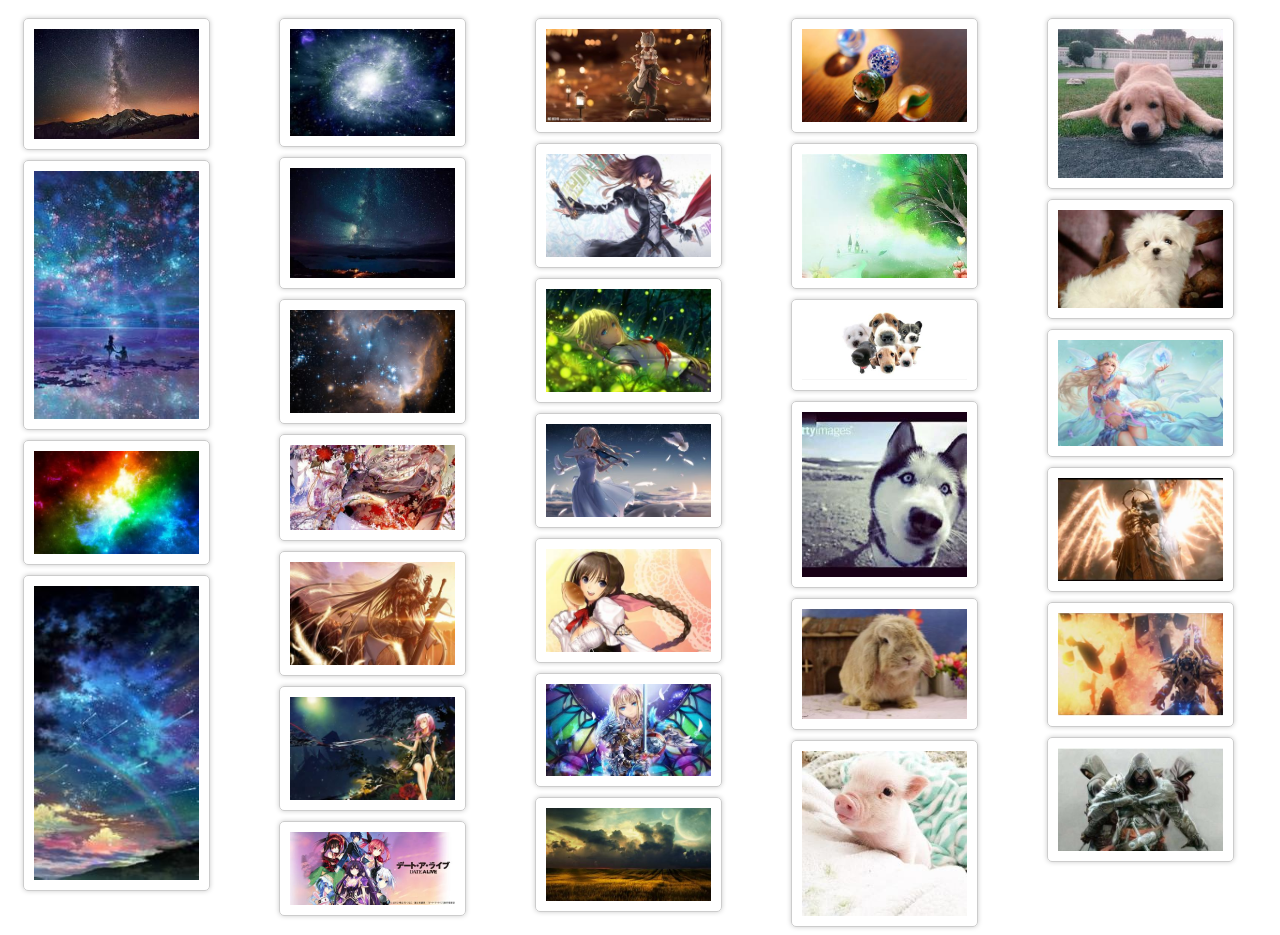
<file: index.html>
﻿<!DOCTYPE html>
<html>
<head>
	<meta charset="utf-8">
	<title>瀑布流(css3)</title>
	<link rel="stylesheet" type="text/css" href="images/style.css">
</head>
<body>
	<div id="main">
		<div class="box">
			<div class="pic">
				<img src="images/0.jpg" />
			</div>
		</div>
		<div class="box">
			<div class="pic">
				<img src="images/1.jpg" />
			</div>
		</div>
		<div class="box">
			<div class="pic">
				<img src="images/2.jpg" />
			</div>
		</div>
		<div class="box">
			<div class="pic">
				<img src="images/3.jpg" />
			</div>
		</div>
		<div class="box">
			<div class="pic">
				<img src="images/4.jpg" />
			</div>
		</div>
		<div class="box">
			<div class="pic">
				<img src="images/5.jpg" />
			</div>
		</div>
		<div class="box">
			<div class="pic">
				<img src="images/6.jpg" />
			</div>
		</div>
		<div class="box">
			<div class="pic">
				<img src="images/7.jpg" />
			</div>
		</div>
		<div class="box">
			<div class="pic">
				<img src="images/8.jpg" />
			</div>
		</div>
		<div class="box">
			<div class="pic">
				<img src="images/9.jpg" />
			</div>
		</div>
		<div class="box">
			<div class="pic">
				<img src="images/10.jpg" />
			</div>
		</div>
		<div class="box">
			<div class="pic">
				<img src="images/11.jpg" />
			</div>
		</div>
		<div class="box">
			<div class="pic">
				<img src="images/12.jpg" />
			</div>
		</div>
		<div class="box">
			<div class="pic">
				<img src="images/13.jpg" />
			</div>
		</div>
		<div class="box">
			<div class="pic">
				<img src="images/14.jpg" />
			</div>
		</div>
		<div class="box">
			<div class="pic">
				<img src="images/15.jpg" />
			</div>
		</div>
		<div class="box">
			<div class="pic">
				<img src="images/16.jpg" />
			</div>
		</div>
		<div class="box">
			<div class="pic">
				<img src="images/17.jpg" />
			</div>
		</div>
		<div class="box">
			<div class="pic">
				<img src="images/18.jpg" />
			</div>
		</div>
		<div class="box">
			<div class="pic">
				<img src="images/19.jpg" />
			</div>
		</div>
		<div class="box">
			<div class="pic">
				<img src="images/20.jpg" />
			</div>
		</div>
		<div class="box">
			<div class="pic">
				<img src="images/21.jpg" />
			</div>
		</div>
		<div class="box">
			<div class="pic">
				<img src="images/22.jpg" />
			</div>
		</div>
		<div class="box">
			<div class="pic">
				<img src="images/23.jpg" />
			</div>
		</div><div class="box">
			<div class="pic">
				<img src="images/24.jpg" />
			</div>
		</div><div class="box">
			<div class="pic">
				<img src="images/25.jpg" />
			</div>
		</div><div class="box">
			<div class="pic">
				<img src="images/26.jpg" />
			</div>
		</div><div class="box">
			<div class="pic">
				<img src="images/27.jpg" />
			</div>
		</div><div class="box">
			<div class="pic">
				<img src="images/28.jpg" />
			</div>
		</div>
		<div class="box">
			<div class="pic">
				<img src="images/29.jpg" />
			</div>
		</div>
	</div>
</body>
</html>
</file>
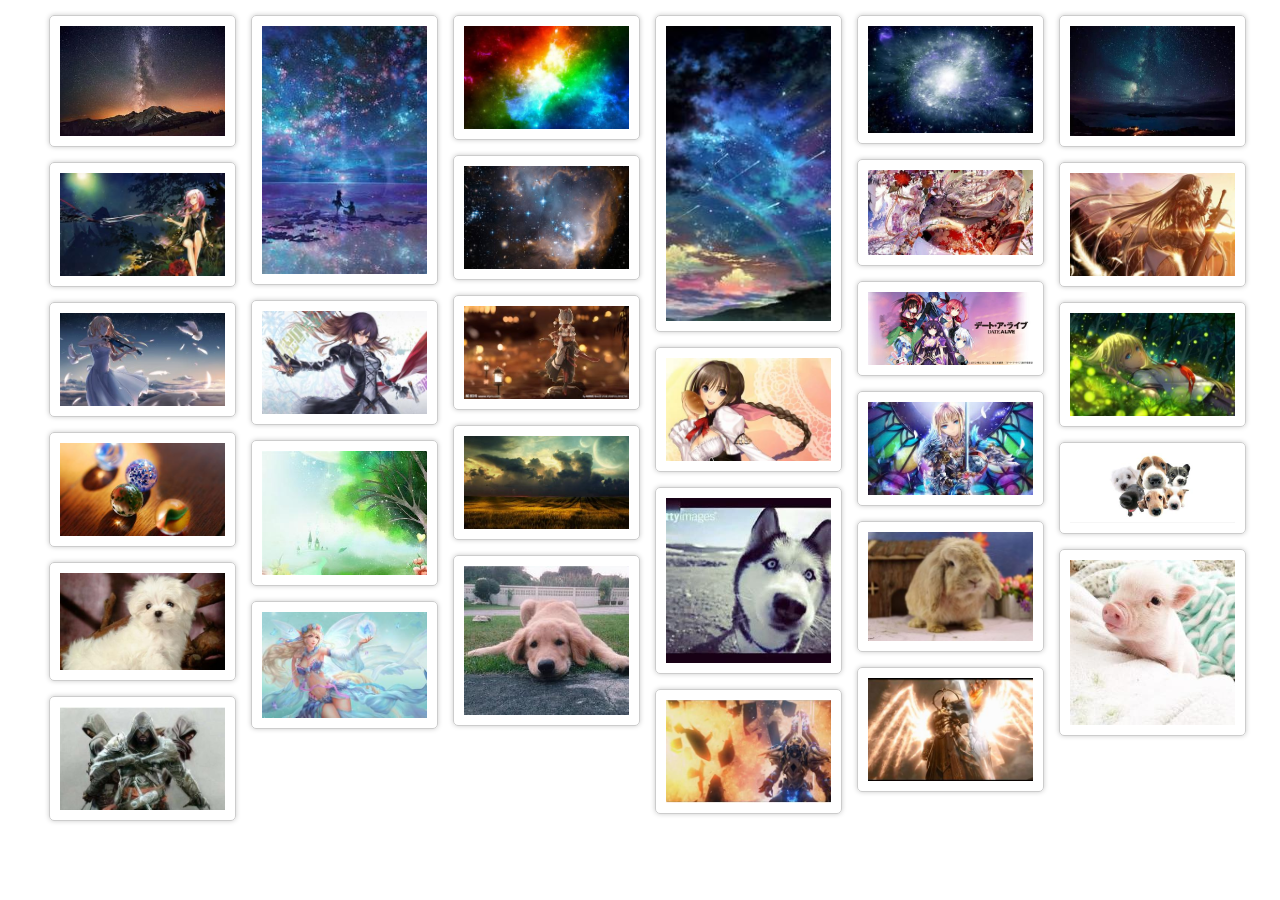
<file: index2.html>
<!DOCTYPE html>
<html>
<head>
	<meta charset="utf-8">
	<title>瀑布流(Jquery)</title>
	<link rel="stylesheet" type="text/css" href="images/style2.css">
	<script type="text/javascript" src="images/jquery-3.1.1.min.js"></script>
	<script type="text/javascript" src="images/script.js"></script>
</head>
<body>
	<div id="main">
		<div class="box">
			<div class="pic">
				<img src="images/0.jpg" />
			</div>
		</div>
		<div class="box">
			<div class="pic">
				<img src="images/1.jpg" />
			</div>
		</div>
		<div class="box">
			<div class="pic">
				<img src="images/2.jpg" />
			</div>
		</div>
		<div class="box">
			<div class="pic">
				<img src="images/3.jpg" />
			</div>
		</div>
		<div class="box">
			<div class="pic">
				<img src="images/4.jpg" />
			</div>
		</div>
		<div class="box">
			<div class="pic">
				<img src="images/5.jpg" />
			</div>
		</div>
		<div class="box">
			<div class="pic">
				<img src="images/6.jpg" />
			</div>
		</div>
		<div class="box">
			<div class="pic">
				<img src="images/7.jpg" />
			</div>
		</div>
		<div class="box">
			<div class="pic">
				<img src="images/8.jpg" />
			</div>
		</div>
		<div class="box">
			<div class="pic">
				<img src="images/9.jpg" />
			</div>
		</div>
		<div class="box">
			<div class="pic">
				<img src="images/10.jpg" />
			</div>
		</div>
		<div class="box">
			<div class="pic">
				<img src="images/11.jpg" />
			</div>
		</div>
		<div class="box">
			<div class="pic">
				<img src="images/12.jpg" />
			</div>
		</div>
		<div class="box">
			<div class="pic">
				<img src="images/13.jpg" />
			</div>
		</div>
		<div class="box">
			<div class="pic">
				<img src="images/14.jpg" />
			</div>
		</div>
		<div class="box">
			<div class="pic">
				<img src="images/15.jpg" />
			</div>
		</div>
		<div class="box">
			<div class="pic">
				<img src="images/16.jpg" />
			</div>
		</div>
		<div class="box">
			<div class="pic">
				<img src="images/17.jpg" />
			</div>
		</div>
		<div class="box">
			<div class="pic">
				<img src="images/18.jpg" />
			</div>
		</div>
		<div class="box">
			<div class="pic">
				<img src="images/19.jpg" />
			</div>
		</div>
		<div class="box">
			<div class="pic">
				<img src="images/20.jpg" />
			</div>
		</div>
		<div class="box">
			<div class="pic">
				<img src="images/21.jpg" />
			</div>
		</div>
		<div class="box">
			<div class="pic">
				<img src="images/22.jpg" />
			</div>
		</div>
		<div class="box">
			<div class="pic">
				<img src="images/23.jpg" />
			</div>
		</div><div class="box">
			<div class="pic">
				<img src="images/24.jpg" />
			</div>
		</div><div class="box">
			<div class="pic">
				<img src="images/25.jpg" />
			</div>
		</div><div class="box">
			<div class="pic">
				<img src="images/26.jpg" />
			</div>
		</div><div class="box">
			<div class="pic">
				<img src="images/27.jpg" />
			</div>
		</div><div class="box">
			<div class="pic">
				<img src="images/28.jpg" />
			</div>
		</div>
		<div class="box">
			<div class="pic">
				<img src="images/29.jpg" />
			</div>
		</div>
	</div>
</body>
</html>
</file>
<file: images/style.css>
#main{-webkit-column-width: 202px;-moz-column-width: 202px;-o-column-width: 202px;-ms-column-width: 202px;}

.box{padding: 10px 0 0 15px;
  	 -webkit-column-break-inside: avoid; /* Chrome, Safari, Opera */
     page-break-inside: avoid; /* Firefox */
     break-inside: avoid; /* IE 10+ */}

.pic{padding: 10px;border: 1px solid #ccc;border-radius: 5px ;box-shadow: 0 0 5px #ccc;width: 165px;}

.pic img{display: block;width: 165px;height: auto;}
</file>
<file: images/style2.css>
*{margin: 0;padding: 0;}

#main{position: relative;}

.box{padding: 15px 0 0 15px;float: left;}

.pic{padding: 10px;border: 1px solid #ccc;border-radius: 5px ;box-shadow: 0 0 5px #ccc;width: 165px;}

.pic img{display: block;width: 165px;height: auto;}
</file>
